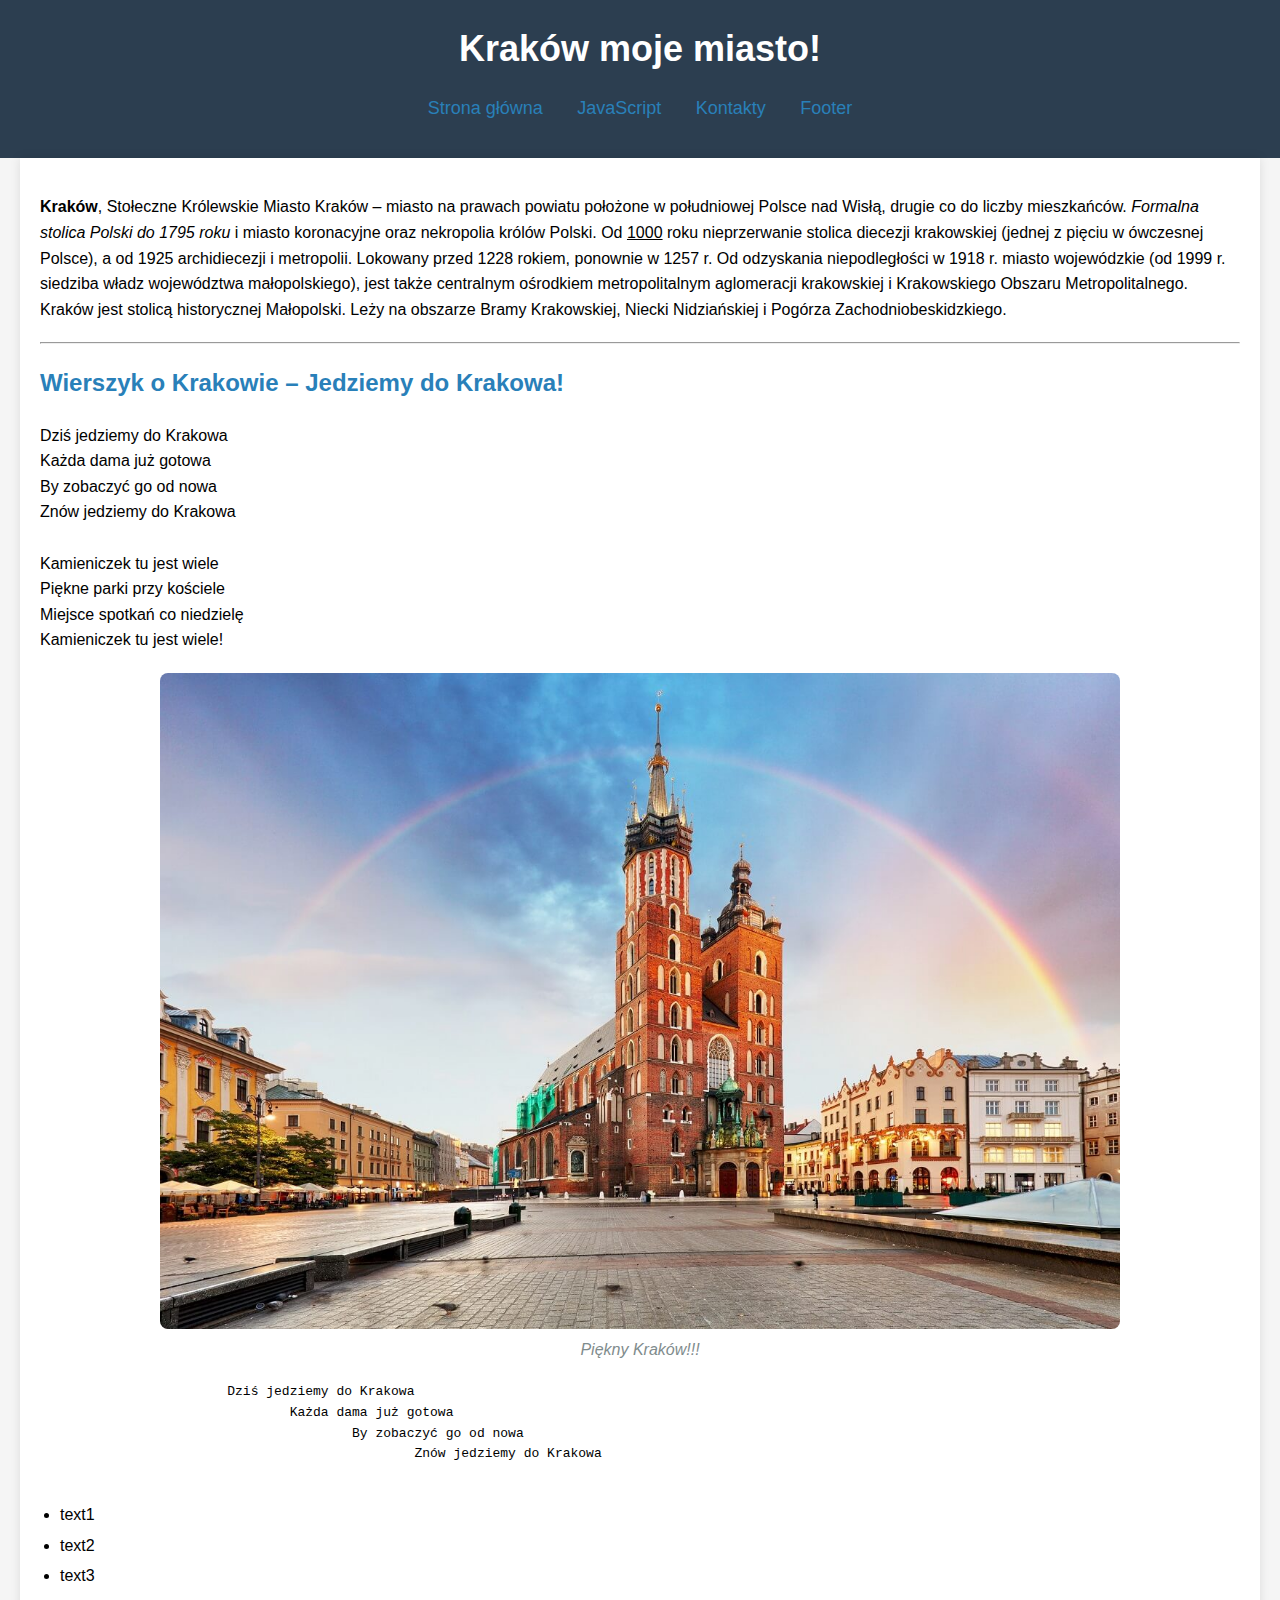
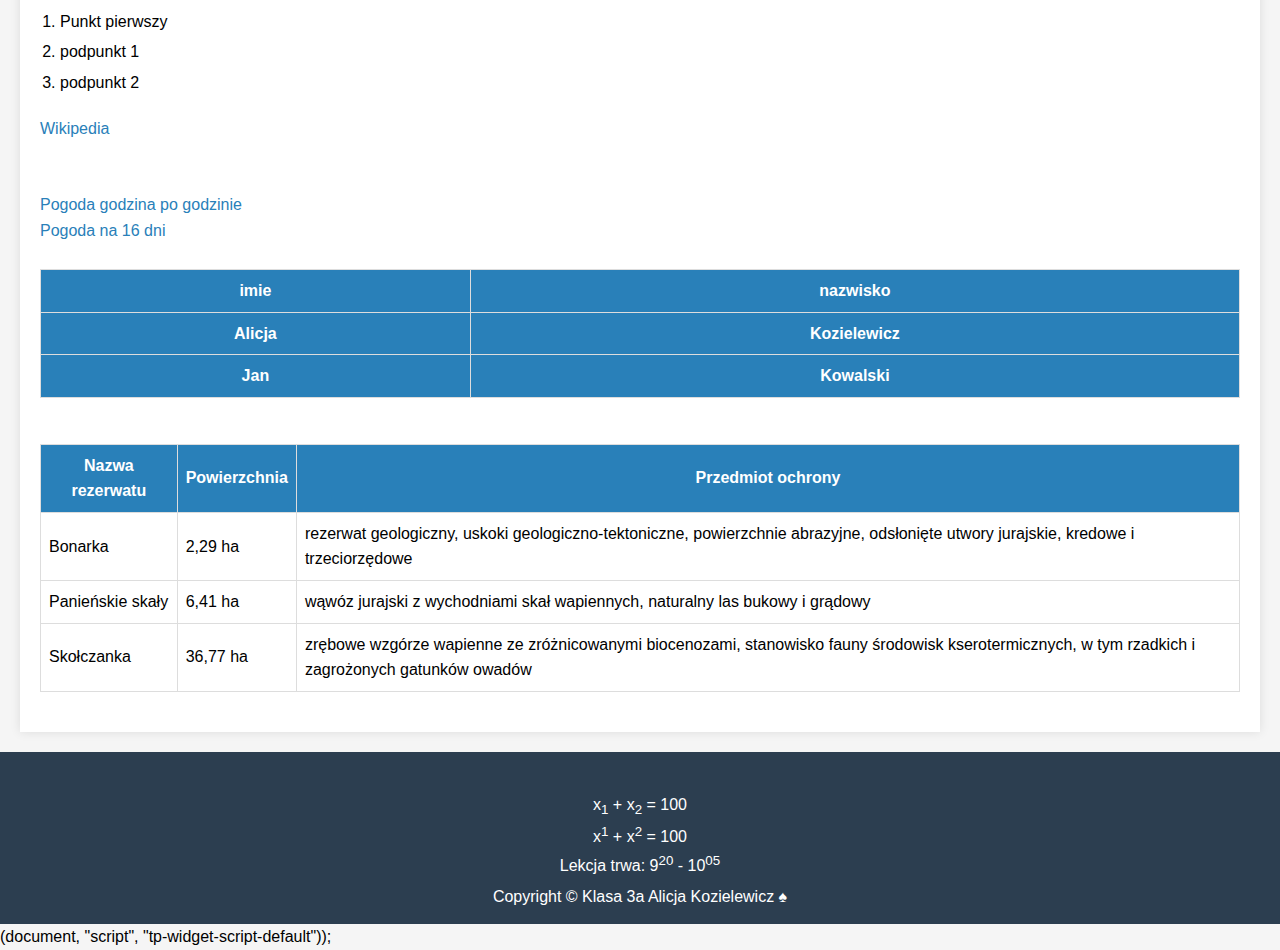
<file: index.html>
<!DOCTYPE html>
<html lang="pl">
	<head>
		<title> Kraków </title>
		<meta charset = "UTF-8">
		<!--*bgcolor="#D6E7EC"--> <link rel="stylesheet" href="style.css"> 
	</head>
	<body>
		<header>
			<h1> Kraków moje miasto! </h1>
			<!-- <h2><font color="#628C99"> Kraków moje miasto</font> </h2> -->
			<!-- <h3> Kraków moje miasto </h3> -->

			<nav>
				<ul>
					<li><a href="index.html">Strona główna</a></li>
					<li><a href="js.html" target="_blank">JavaScript</a></li>
					<li><a href="kontakty.html" target="_blank">Kontakty</a></li>
					<li><a href="#footer">Footer</a></li>
					
				</ul>
			</nav>

		</header>
		<main>

		<p>
			<b>Kraków</b>, Stołeczne Królewskie Miasto Kraków – miasto na prawach powiatu położone w południowej 
		Polsce nad Wisłą, drugie co do liczby mieszkańców. <i>Formalna stolica Polski do 1795 roku</i> i 
		miasto koronacyjne oraz nekropolia królów Polski. Od <u>1000</u> roku nieprzerwanie stolica diecezji 
		krakowskiej (jednej z pięciu w ówczesnej Polsce), a od 1925 archidiecezji i metropolii. 
		Lokowany przed 1228 rokiem, ponownie w 1257 r. Od odzyskania niepodległości w 1918 r. 
		miasto wojewódzkie (od 1999 r. siedziba władz województwa małopolskiego), jest także centralnym 
		ośrodkiem metropolitalnym aglomeracji krakowskiej i Krakowskiego Obszaru Metropolitalnego. 
		Kraków jest stolicą historycznej Małopolski. Leży na obszarze Bramy Krakowskiej, Niecki 
		Nidziańskiej i Pogórza Zachodniobeskidzkiego.</p>
<!--<font color="blue"></font>-->

			
		<hr>
		<h2> Wierszyk o Krakowie – Jedziemy do Krakowa! </h2>

		<p> Dziś jedziemy do Krakowa <br>
		Każda dama już gotowa<br>
		By zobaczyć go od nowa<br>
		Znów jedziemy do Krakowa<br>
		<br>
		Kamieniczek tu jest wiele<br>
		Piękne parki przy kościele<br>
		Miejsce spotkań co niedzielę<br>
		Kamieniczek tu jest wiele!<br> </p>          <!-- strike - przekreślone /  width="500px"-->


		
		<figure>

			<img src="obrazek.jpg" alt="obrazek krakowa">
			<figcaption>Piękny Kraków!!!</figcaption>
		</figure>

		<pre>
			Dziś jedziemy do Krakowa
				Każda dama już gotowa
					By zobaczyć go od nowa
						Znów jedziemy do Krakowa
		</pre>
		
		<ul>
		<li> text1 </li>
		<li> text2 </li>
		<li> text3 </li>
		</ul>

		<ol>
			<li> Punkt pierwszy </li>
			<li> podpunkt 1 </li>
			<li> podpunkt 2 </li>
		 
		</ol>  
		<a href="https://pl.wikipedia.org/wiki/Wikipedia:Strona_g%C5%82%C3%B3wna" target="_blank">Wikipedia</a>       <!-- target="_blank"  -> otwiera sie link w nowej karcie   -->

			 
				<div id="tp-widget-default" data-city="200122" data-version="2.0.0"><br>
				<div id="tp-widget-bottom-default"><br>
				<a id="tp-widget-flink-default" href="https://www.twojapogoda.pl/prognoza-godzinowa-polska/malopolskie-krakow/" target="_blank" rel="nofollow" title="Kraków - prognoza godzinowa">Pogoda godzina po godzinie<br></a>
				<a id="tp-widget-flink-second" href="https://www.twojapogoda.pl/prognoza-16dni-polska/malopolskie-krakow/" target="_blank" rel="nofollow" title="Kraków - prognoza na 16 dni">Pogoda na 16 dni</a><br>
				<a id="tp-widget-mlink-default" href="https://www.twojapogoda.pl" target="_blank" rel="nofollow" title="TwojaPogoda.pl - Pogoda w Polsce i na świecie - pogoda na 16 dni"></a><br>
				</div>
				</div>
	 
		<!-- komentarz -->

		
			<table> 
 				<tr><th>imie</th><th>nazwisko</th></tr>
				<tr><th>Alicja</th><th>Kozielewicz</th></tr>
		 		<tr><th>Jan</th><th>Kowalski</th></tr>
			</table>
			<br>
			<table> 
			<tr>
				<th>Nazwa rezerwatu</th>
				<th>Powierzchnia</th>
				<th>Przedmiot ochrony</th>
			</tr>

			<tr>
				<td>Bonarka</td>
				<td>2,29 ha</td>
				<td>rezerwat geologiczny, uskoki geologiczno-tektoniczne, powierzchnie abrazyjne, odsłonięte utwory jurajskie, kredowe i trzeciorzędowe</td>
			</tr>

			<tr>
				<td>Panieńskie skały</td>
				<td>6,41 ha</td>
				<td>wąwóz jurajski z wychodniami skał wapiennych, naturalny las bukowy i grądowy</td>
			</tr>

			<tr>
				<td>Skołczanka</td>
				<td>36,77 ha</td>
				<td>zrębowe wzgórze wapienne ze zróżnicowanymi biocenozami, stanowisko fauny środowisk kserotermicznych, w tym rzadkich i zagrożonych gatunków owadów </td>
			</tr>

			</table>
		 </main>
   		 <footer id="footer">
		 <br>

			 <p>
				x<sub>1</sub> + x<sub>2</sub> = 100 <br>
				x<sup>1</sup> + x<sup>2</sup> = 100 <br>
				Lekcja trwa: 9<sup>20</sup> - 10<sup>05</sup> <br>

			 </p>
			 <p>
				Copyright &copy; Klasa 3a Alicja Kozielewicz &spades;
			 </p>
	    
		</footer>
			<script>
				function (t, p, w, d, g){
					if (t.getElementById(w)) return;
					d = t.getElementsByTagName(p) [0], g = t.createElement (p);
					g.id = w; g.src = "https://widget.twojapogoda.pl/default/main.js";g.charset="UTF-8";
					d.parentNode.appenChild(g);
				}
			</script>(document, "script", "tp-widget-script-default"));
	</body>
</html>
</file>
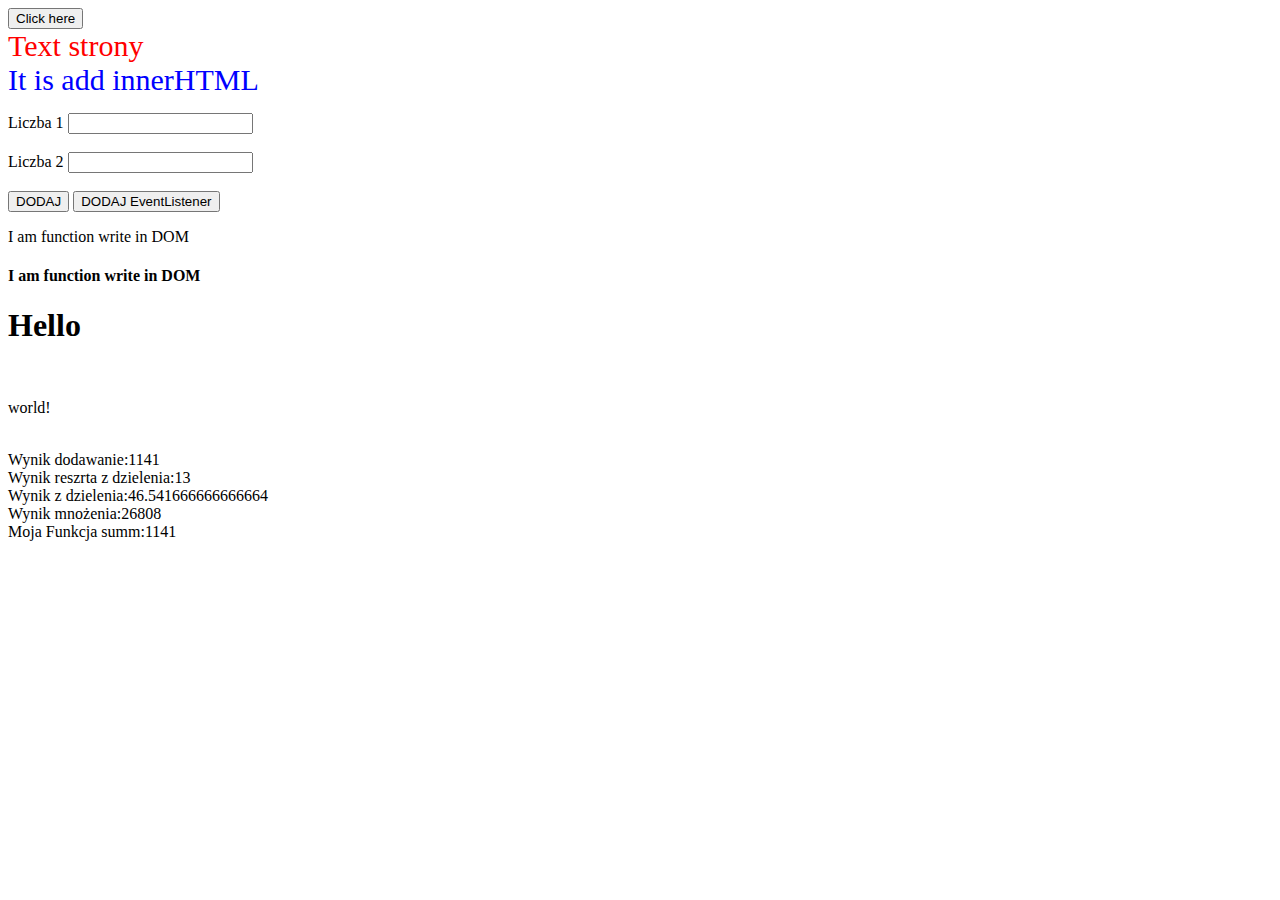
<file: js.html>
<!DOCTYPE html>
<html lang="pl">
    <head>
        <meta charset="UTF-8">
        <meta name="viewport" content="width=device-width, initial-scale=1.0">
         
        <title>JavaScript</title>
    </head>
    <body>
        <button id="clickIt">Click here</button>
        <div id="div-id-1">Text strony</div>
        <p id="demo"></p>

    <div>
        Liczba 1 <input type="text" id="liczba1"><br><br>
        Liczba 2 <input type="text" id="liczba2"><br><br>
        <button onclick="dodaj()">DODAJ</button>
        <button id="dodaj">DODAJ EventListener</button>
        <p id="wynik"></p>
    </div>

    

    <script>
        // alert("Hello world");
        // prompt("Jak masz na imię?")
        //console.log("I am console your browser, hello!")
             document.write("I am function write in DOM");
             document.write("<h4> I am function write in DOM</h4>");
            function myWrite(attribute){
                document.write(attribute);
            }
             myWrite("<h1 class='element-h1'>Hello</h1>");
            myWrite("<br>");
            myWrite("<p>world!</p>");
            myWrite("<br>");
        
            let myElement = document.getElementById("div-id-1");
            document.getElementById("div-id-1").innerHTML += "<div style='color:blue;'> It is add innerHTML</div>"
            document.getElementById("div-id-1").style.color = "red";
            // document.getElementById("div-id-1").style.fontSize = "30px";
            myElement.style.fontSize="30px";

            let num  = 1.45;
             let str = "string";
            let bool = true;

            const pi = 3.14;
            console.log(num);
            console.log(str);
            console.log(bool);
            console.log(pi);
    
            let firstNum = 17;
            let secondNum = 24;

            firstNum = firstNum + 1000;
            console.log(firstNum);

            firstNum += 100;
            console.log(firstNum);
            firstNum ++;
            console.log(firstNum);
            firstNum --;
            console.log(firstNum);

            document.write("Wynik dodawanie:", firstNum + secondNum, "<br>");
            document.write("Wynik reszrta z dzielenia:", firstNum % secondNum, "<br>");
            document.write("Wynik z dzielenia:", firstNum / secondNum, "<br>");
            document.write("Wynik mnożenia:", firstNum * secondNum, "<br>");

        // function
        function summ(a,b){
            return a+b; 
        }
        document.write("Moja Funkcja summ:", summ(firstNum, secondNum))


        

        function myFunction(){
            document.getElementById("demo").innerHTML += "We clicked!<br>"; 
        }
        document.getElementById("clickIt").addEventListener("click", myFunction);

        function dodaj(){
            let liczba1=parseInt(document.getElementById("liczba1").value);
            let liczba2=parseInt(document.getElementById("liczba2").value);
            let wynikSum = liczba1+liczba2;
            document.getElementById("wynik").innerHTML=wynikSum;
        }

             function dodajEventListener(){
                let liczba1=parseInt(document.getElementById("liczba1").value);
                let liczba2=parseInt(document.getElementById("liczba2").value);
                let wynikSum = liczba1+liczba2;
                document.getElementById("wynik").innerHTML=wynikSum;
        }
        document.getElementById("dodaj").addEventListener("click", dodajEventListener);

    </script>
    
</body>
</html>
</file>
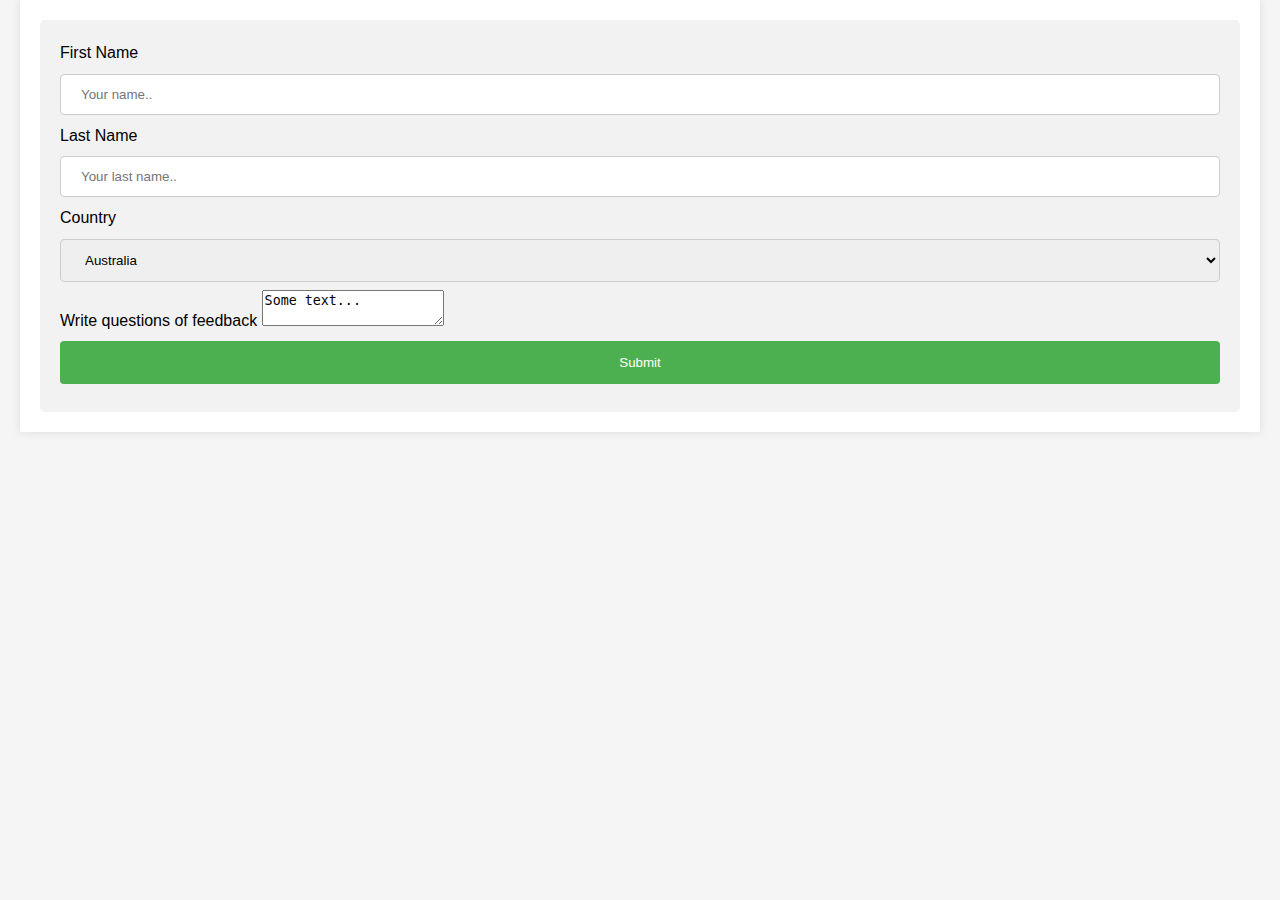
<file: kontakty.html>
<!DOCTYPE html>
    <html lang="en">
        <head>
            <meta charset="UTF-8">
            <meta name="viewport" content="width=device-width, initial-scale=1.0">
            <title>Kontakty</title>
            <link rel="stylesheet" href="style.css">
        </head>
            <body>
                <main>
                    <div class="form-kontakty">
                        <form action="https://formspree.io/f/xbljlbev" method="POST">
                            <label for="fname">First Name</label>
                            <input type="text" id="fname" name="firstname" placeholder="Your name..">
                            
                            <label for="lname">Last Name</label>
                            <input type="text" id="lname" name="lastname" placeholder="Your last name..">
                            
                            <label for="country">Country</label>
                            <select id="country" name="country">
                              <option value="australia">Australia</option>
                              <option value="canada">Canada</option>
                              <option value="usa">USA</option>
                              <option value="usa">Polska</option>
                            </select>
                            <label for="textarea">Write questions of feedback</label>
                            <textarea id="textarea">Some text...</textarea>
                            <input type="submit" value="Submit">
                        </form>
                    </div>
                </main>
            </body>
        </html>
</file>
<file: style.css>
/* general styles */
body{
    font-family: Arial, sans-serif;
    line-height: 1.6;
    background-color: #f5f5f5;
    margin: 0;
    padding: 0;
}
/* styles for the header */
header {
    background-color: #2c3e50;
    color: white;
    padding: 20px 0;
    text-align: center;
}
header h1 {
    margin: 0;
    font-size: 36px;
}

nav ul {
    list-style: none;
    padding: 0;
}

nav ul li {
    display: inline;
    margin: 0 15px;
    font-size: 18px;
}

nav ul li:hover {  
    text-decoration: underline;
    cursor: pointer;
}
/* main content */
/* Main content */
main {
    padding: 20px;
    max-width: 1200px;
    margin: 0 auto;
    background-color: #fff;
    box-shadow: 0 0 10px rgba(0,0,0,0.1);
}

main p, main ul, main ol {
    margin-bottom: 20px;
}

h2 {
    color: #2980b9;
}

/* Styles for images */
figure {
    text-align: center;
    margin: 20px 0;
}

figure img {
    width: 80%;
    border-radius: 8px;
}

figcaption {
    font-style: italic;
    color: #7f8c8d;
}

/* Styles for the table */
table {
    width: 100%;
    border-collapse: collapse;
    margin-bottom: 20px;
}

table, th, td {
    border: 1px solid #ddd;
    padding: 8px;
}

th {
    background-color: #2980b9;
    color: white;
}

/* Styles for lists */
ul, ol {
    padding-left: 20px;
}

ul li, ol li {
    margin-bottom: 5px;
}

/* Styles for links */
a {
    color: #2980b9;
    text-decoration: none;
}

a:hover {
    text-decoration: underline;
}

/* Styles for the footer */
footer {
    background-color: #2c3e50;
    color: white;
    text-align: center;
    padding: 10px 0;
    margin-top: 20px;
}

footer p {
    margin: 5px 0;
}

/*style from kontakty */
input[type=text], select {
    width: 100%;
    padding: 12px 20px;
    margin: 8px 0;
    display: inline-block;
    border: 1px solid #ccc;
    border-radius: 4px;
    box-sizing: border-box;
  }
  
  input[type=submit] {
    width: 100%;
    background-color: #4CAF50;
    color: white;
    padding: 14px 20px;
    margin: 8px 0;
    border: none;
    border-radius: 4px;
    cursor: pointer;
  }
  
  input[type=submit]:hover {
    background-color: #45a049;
  }

  .form-kontakty{
    border-radius: 5px;
    background-color: #f2f2f2;
    padding: 20px;
  }
</file>
